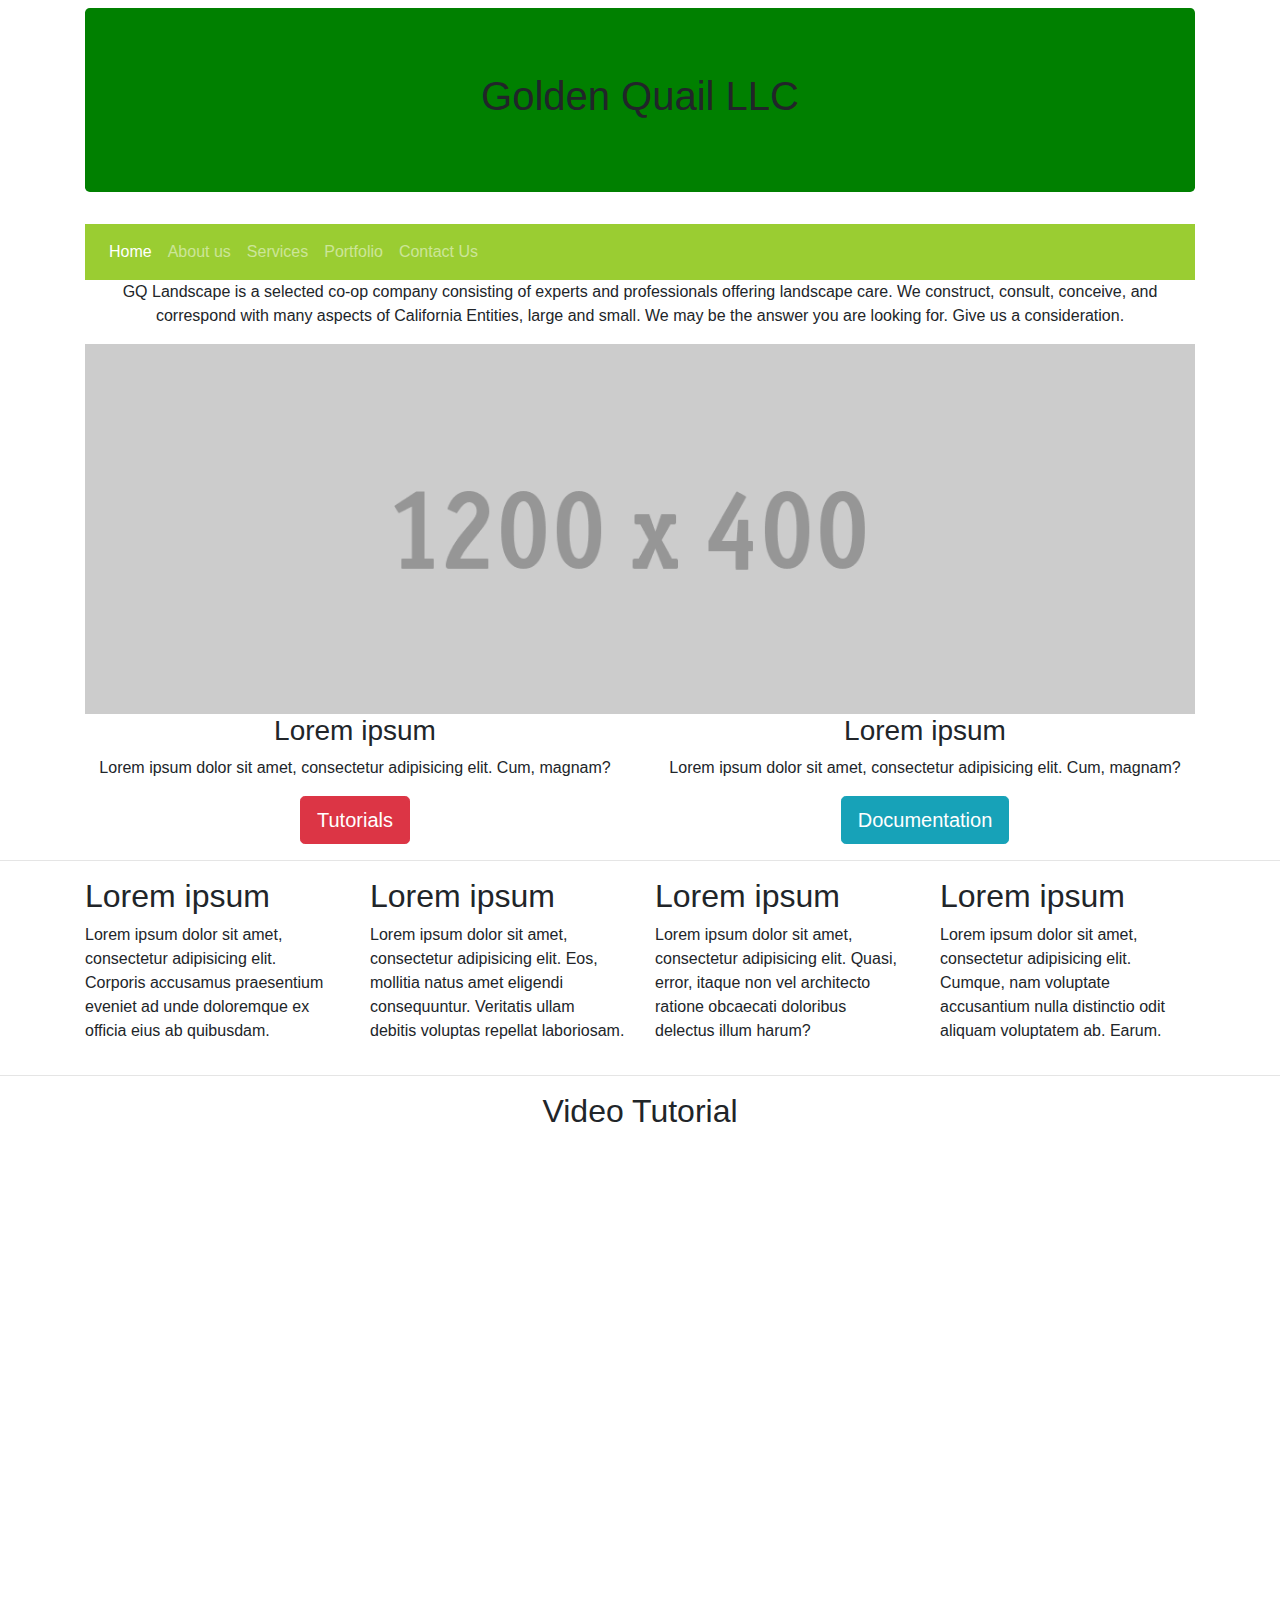
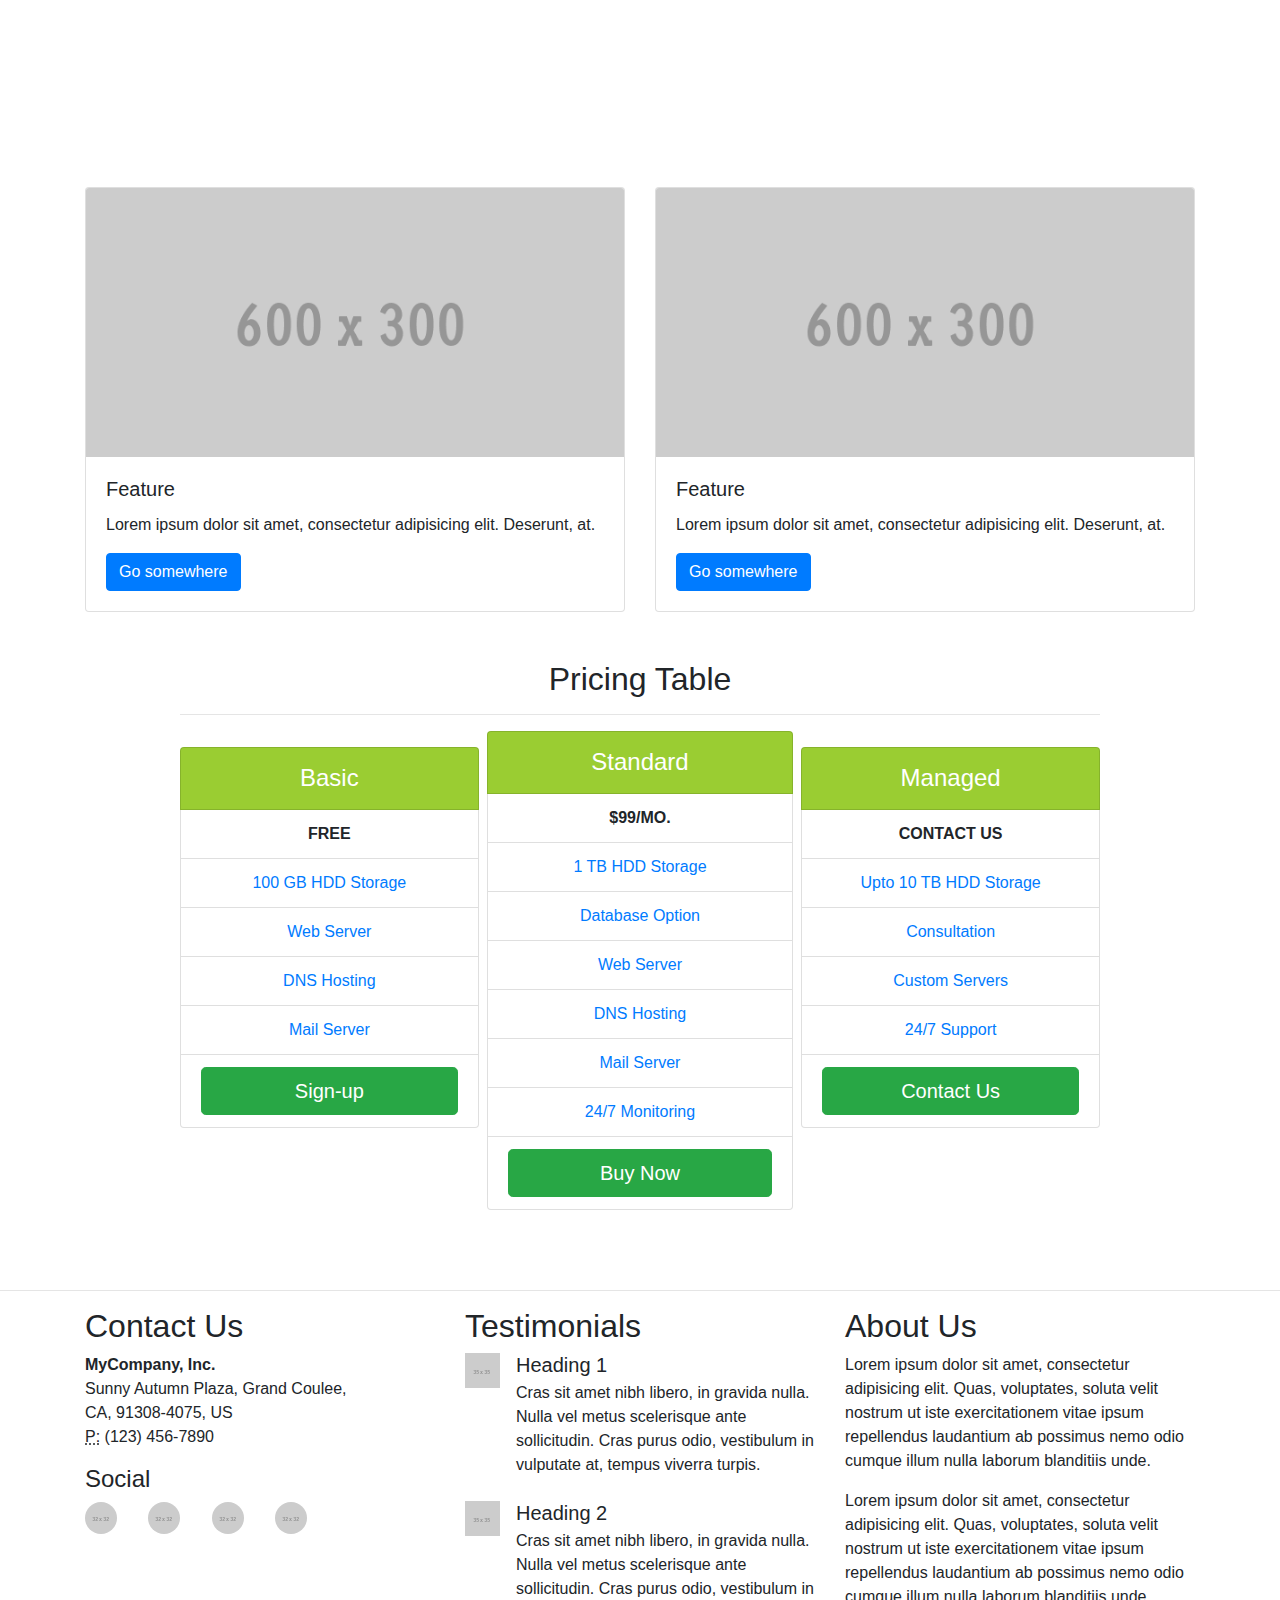
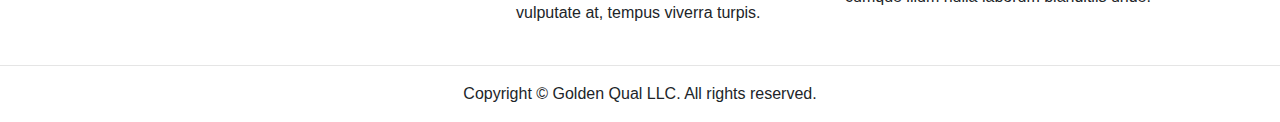
<file: GQ/index.html>
<!DOCTYPE html>
<html lang="en">
  <head>
    <meta charset="utf-8">
<!--    <meta http-equiv="X-UA-Compatible" content="IE=edge">-->
    <meta name="viewport" content="width=device-width, initial-scale=1">
    <title>Golden Qual LLC</title>
    <!-- Bootstrap -->
    <link href="css/bootstrap-4.4.1-gq.css" rel="stylesheet">
  </head>
  <body>
    <div class="container mt-2">
      <div class="row">
        <div class="col-12">
          <div class="jumbotron">
            <h1 class="text-center">Golden Quail LLC</h1>
            </div>
			<nav class="navbar navbar-expand-lg navbar-dark bg-dark">
			  <div class="collapse navbar-collapse" id="navbarSupportedContent">
				<ul class="navbar-nav mr-auto">
				  <li class="nav-item active">
					<a class="nav-link" href="#">Home <span class="sr-only">(current)</span></a>
				  </li>
				  <li class="nav-item">
					<a class="nav-link" href="./aboutUs.html">About us</a>
				  </li>
				  <li class="nav-item">
					<a class="nav-link" href="./services.html">Services</a>
					</li>	
				  <li class="nav-item">
					<a class="nav-link" href="./portfolio.html">Portfolio</a>	
				  </li>	
				  <li class="nav-item">
					<a class="nav-link" href="./contact.html">Contact Us</a>
				  </li>
				</ul>
			  </div>
			</nav>
            <p class="text-center">GQ Landscape is a selected co-op company consisting of experts and professionals offering landscape care. We construct, consult, conceive, and correspond with many aspects of California Entities, large and small. We may be the answer you are looking for. Give us a consideration.
			</p>
            <img src="images/1200X400.gif" alt="" class="img-fluid"> 
          </div>
        </div>
    </div>
    <div class="container">
      <div class="row">
        <div class="text-center col-md-6 col-12">
          <h3>Lorem ipsum</h3>
          <p>Lorem ipsum dolor sit amet, consectetur adipisicing elit. Cum, magnam?</p>
          <a class="btn btn-danger btn-lg" href="#" role="button">Tutorials</a>
        </div>
        <div class="text-center col-md-6 col-12">
          <h3>Lorem ipsum</h3>
          <p>Lorem ipsum dolor sit amet, consectetur adipisicing elit. Cum, magnam?</p>
          <a class="btn btn-info btn-lg" href="#" role="button">Documentation</a>
        </div>
      </div>
    </div>
    <hr>
    <div class="container">
      <div class="row">
        <div class="col-lg-3 col-md-6 col-12">
          <h2>Lorem ipsum</h2>
          <p>Lorem ipsum dolor sit amet, consectetur adipisicing elit. Corporis accusamus praesentium eveniet ad unde doloremque ex officia eius ab quibusdam.</p>
        </div>
        <div class="col-lg-3 col-md-6 col-12">
          <h2>Lorem ipsum</h2>
          <p>Lorem ipsum dolor sit amet, consectetur adipisicing elit. Eos, mollitia natus amet eligendi consequuntur. Veritatis ullam debitis voluptas repellat laboriosam.</p>
        </div>
        <div class="col-lg-3 col-md-6 col-12">
          <h2> Lorem ipsum</h2>
          <p>Lorem ipsum dolor sit amet, consectetur adipisicing elit. Quasi, error, itaque non vel architecto ratione obcaecati doloribus delectus illum harum?</p>
        </div>
        <div class="col-lg-3 col-md-6 col-12">
          <h2>Lorem ipsum</h2>
          <p>Lorem ipsum dolor sit amet, consectetur adipisicing elit. Cumque, nam voluptate accusantium nulla distinctio odit aliquam voluptatem ab. Earum.</p>
        </div>
      </div>
    </div>
    <hr>
    <section>
      <h2 class="text-center">Video Tutorial</h2>
      <div class="container">
        <div class="row">
          <div class="col-12">
            <div class="embed-responsive embed-responsive-16by9">
              <iframe class="embed-responsive-item" src="https://www.youtube.com/embed/lFqDM_YlXV8"></iframe>
            </div>
          </div>
        </div>
      </div>
    </section>
    <div class="container mt-4">
      <div class="row">
        <div class="col-sm-6">
          <div class="card">
            <img class="card-img-top" src="images/600X300.gif" alt="Card image cap">
            <div class="card-body">
              <h5 class="card-title">Feature</h5>
              <p class="card-text">Lorem ipsum dolor sit amet, consectetur adipisicing elit. Deserunt, at.</p>
              <a href="#" class="btn btn-primary">Go somewhere</a>
            </div>
          </div>
        </div>
        <div class="col-sm-6">
          <div class="card">
            <img class="card-img-top" src="images/600X300.gif" alt="Card image cap">
            <div class="card-body">
              <h5 class="card-title">Feature</h5>
              <p class="card-text">Lorem ipsum dolor sit amet, consectetur adipisicing elit. Deserunt, at.</p>
              <a href="#" class="btn btn-primary">Go somewhere</a>
            </div>
          </div>
        </div>
      </div>
    </div>
    <div class="container">
      <div class="row">
        <div class="container py-sm-4">
          <div class="row">
            <div class="col-md-10 my-4 mx-auto">
              <h2 class="text-center">Pricing Table</h2>
              <hr>
              <div class="row no-gutters my-3">
                <div class="col-md-4 pr-2">
                  <div class="list-group text-center my-3">
                    <div class="list-group-item text-white bg-dark">
                      <h4 class="text-center my-1">Basic</h4>
                    </div>
                    <div class="list-group-item text-uppercase font-weight-bold">
                      Free
                    </div>
                    <a href="#" class="list-group-item">
                    100 GB HDD Storage
                    </a>
                    <a href="#" class="list-group-item">
                    Web Server
                    </a>
                    <a href="#" class="list-group-item">
                    DNS Hosting
                    </a>
                    <a href="#" class="list-group-item">
                    Mail Server
                    </a>
                    <div class="list-group-item">
                      <button class="btn btn-success btn-lg btn-block text-truncate">Sign-up</button>
                    </div>
                  </div>
                </div>
                <div class="col-md-4">
                  <div class="list-group text-center">
                    <div class="list-group-item text-white bg-dark">
                      <h4 class="text-center my-1">Standard<br></h4>
                    </div>
                    <div class="list-group-item text-uppercase font-weight-bold">
                      $99/mo.
                    </div>
                    <a href="#" class="list-group-item">
                    1 TB HDD Storage
                    </a>
                    <a href="#" class="list-group-item">
                  Database Option
                    </a>
                    <a href="#" class="list-group-item">
                    Web Server
                    </a>
                    <a href="#" class="list-group-item">
                    DNS Hosting
                    </a>
                    <a href="#" class="list-group-item">
                    Mail Server
                    </a>
                    <a href="#" class="list-group-item">
                    24/7 Monitoring
                    </a>
                    <div class="list-group-item">
                      <button class="btn btn-success btn-lg btn-block text-truncate">Buy Now</button>
                    </div>
                  </div>
                </div>
                <div class="col-md-4 pl-2">
                  <div class="list-group text-center my-3">
                    <div class="list-group-item text-white bg-dark">
                      <h4 class="text-center my-1">Managed</h4>
                    </div>
                    <div class="list-group-item text-uppercase font-weight-bold">
                      Contact Us
                    </div>
                    <a href="#" class="list-group-item">
                    Upto 10 TB HDD Storage
                    </a>
                    <a href="#" class="list-group-item">
                    Consultation
                    </a>
                    <a href="#" class="list-group-item">
                    Custom Servers
                    </a>
                    <a href="#" class="list-group-item">
                    24/7 Support
                    </a>
                    <div class="list-group-item">
                      <button class="btn btn-success btn-lg btn-block text-truncate">Contact Us</button>
                    </div>
                  </div>
                </div>
              </div>
            </div>
          </div>
        </div>
      </div>
    </div>
    <hr>
    <div class="container">
      <div class="row">
        <div class="col-lg-4 col-md-6 col-sm-6 mb-md-0 mb-2">
          <h2>Contact Us</h2>
          <address>
            <strong>MyCompany, Inc.</strong><br>
            Sunny Autumn Plaza, Grand Coulee,<br>
            CA, 91308-4075, US<br>
            <abbr title="Phone">P:</abbr> (123) 456-7890
          </address>
          <h4>Social</h4>
          <div class="row">
            <div class="col-2"><img class="rounded-circle" src="images/32X32.gif" alt=""></div>
            <div class="col-2"><img class="rounded-circle" src="images/32X32.gif" alt=""></div>
            <div class="col-2"><img class="rounded-circle" src="images/32X32.gif" alt=""></div>
            <div class="col-2"><img class="rounded-circle" src="images/32X32.gif" alt=""></div>
          </div>
        </div>
        <div class="col-lg-4 col-md-6 col-12">
          <h2>Testimonials</h2>
          <ul class="list-unstyled">
            <li class="media">
              <img class="mr-3" src="images/35X35.gif" alt="Generic placeholder image">
              <div class="media-body">
                <h5 class="mt-0 mb-1">Heading 1</h5>
                <p class="mb-0">Cras sit amet nibh libero, in gravida nulla. Nulla vel metus scelerisque ante sollicitudin. Cras purus odio, vestibulum in vulputate at, tempus viverra turpis.</p>
              </div>
            </li>
            <li class="media my-4">
              <img class="mr-3" src="images/35X35.gif" alt="Generic placeholder image">
              <div class="media-body">
                <h5 class="mt-0 mb-1">Heading 2</h5>
                <p class="mb-0">Cras sit amet nibh libero, in gravida nulla. Nulla vel metus scelerisque ante sollicitudin. Cras purus odio, vestibulum in vulputate at, tempus viverra turpis.</p>
              </div>
            </li>
          </ul>
        </div>
        <div class="col-lg-4 col-12">
          <h2>About Us</h2>
          <p>Lorem ipsum dolor sit amet, consectetur adipisicing elit. Quas, voluptates, soluta velit nostrum ut iste exercitationem vitae ipsum repellendus laudantium ab possimus nemo odio cumque illum nulla laborum blanditiis unde.</p>
          <p>Lorem ipsum dolor sit amet, consectetur adipisicing elit. Quas, voluptates, soluta velit nostrum ut iste exercitationem vitae ipsum repellendus laudantium ab possimus nemo odio cumque illum nulla laborum blanditiis unde.</p>
        </div>
      </div>
    </div>
    <hr>
    <footer class="text-center">
      <div class="container">
        <div class="row">
          <div class="col-12">
            <p>Copyright © Golden Qual LLC. All rights reserved.</p>
          </div>
        </div>
      </div>
    </footer>
    <!-- jQuery (necessary for Bootstrap's JavaScript plugins) -->
    <script src="js/jquery-3.4.1.min.js"></script>
    <!-- Include all compiled plugins (below), or include individual files as needed -->
    <script src="js/popper.min.js"></script>
    <script src="js/bootstrap-4.4.1.js"></script>
  </body>
</html>
</file>
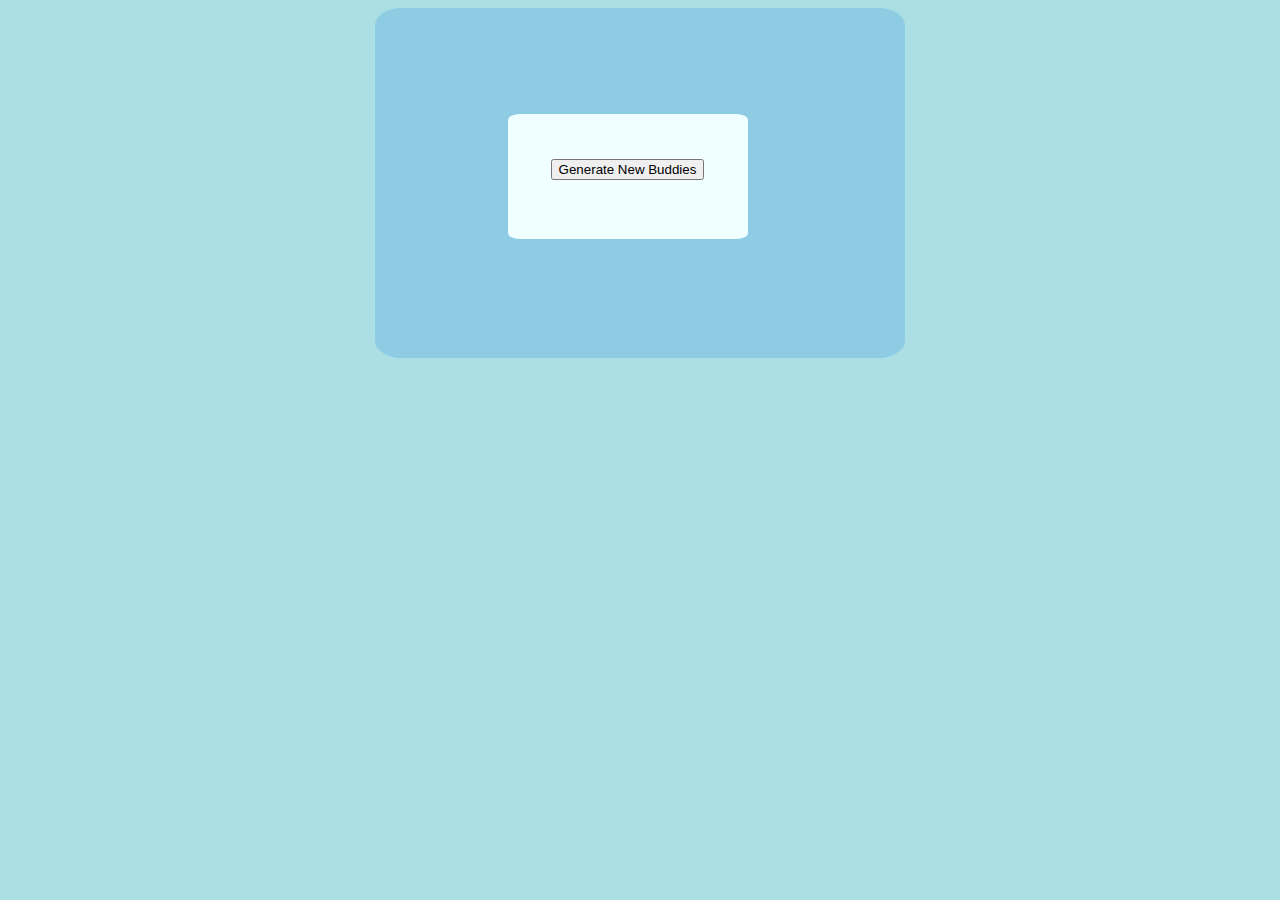
<file: website/index.html>
<!DOCTYPE html>
<html>
<title> Cesar Villalobos Huizar </title>
<head> 
<link rel="stylesheet" type="text/css" href="css/main.css">
    <script>
      (function(i,s,o,g,r,a,m){i['GoogleAnalyticsObject']=r;i[r]=i[r]||function(){
      (i[r].q=i[r].q||[]).push(arguments)},i[r].l=1*new Date();a=s.createElement(o),
      m=s.getElementsByTagName(o)[0];a.async=1;a.src=g;m.parentNode.insertBefore(a,m)
      })(window,document,'script','https://www.google-analytics.com/analytics.js','ga');

      ga('create', 'UA-79026731-1', 'auto');
      ga('send', 'pageview');

    </script>
</head>
<body>
    <script src="donuts.js"></script>
    <div id="parent">
        <!-- <div id="img-container">
            <img src="https://avatars2.githubusercontent.com/u/9059527?v=3&s=400" id="me">
        </div> -->
        <div id="main-content">
            <div id="projects" class="subtitleContainer"> 
                <button onclick="donutRandomizer()">Generate New Buddies</button>

            </div>

            <!-- <div id="projects" class="subtitleContainer"> Projects </div>
            <div id="github" class="subtitleContainer"> 
                <a href="http://www.github.com/cesarvh"> Github </a>
            </div>
            <div id="resume" class="subtitleContainer"> 
                <a href="src/resume.pdf"> Resume </a>
            </div>
            <div id="idk" class="subtitleContainer">
                    Other stuff -->
<!--                <a href="sierpinski.html"> upcoming view </a>-->
            </div>
        </div>
    </div>
</body>

</html>


<!--
<div class="profile" id="prof">
    <div id="picture_container" class="profile">
    <div id="picture">
        <img src="https://avatars2.githubusercontent.com/u/9059527?v=3&s=400">
    </div>
    </div>
    
    <div id="content">Hello. My name is Cesar Villalobos, and I am currently a student at UC Berkeley studying Linguistics, Cognitive Science, and Computer Science. As you can probably see this is still under construction ^_^ Check back soon!  
    </div>
    
    <div id="navBar">
    <ul>
        <li> Projects </li>
        <li> About Me </li>
        <li> Resume </li>
        <li> Github </li>
    </ul>
    </div>
-->
</file>
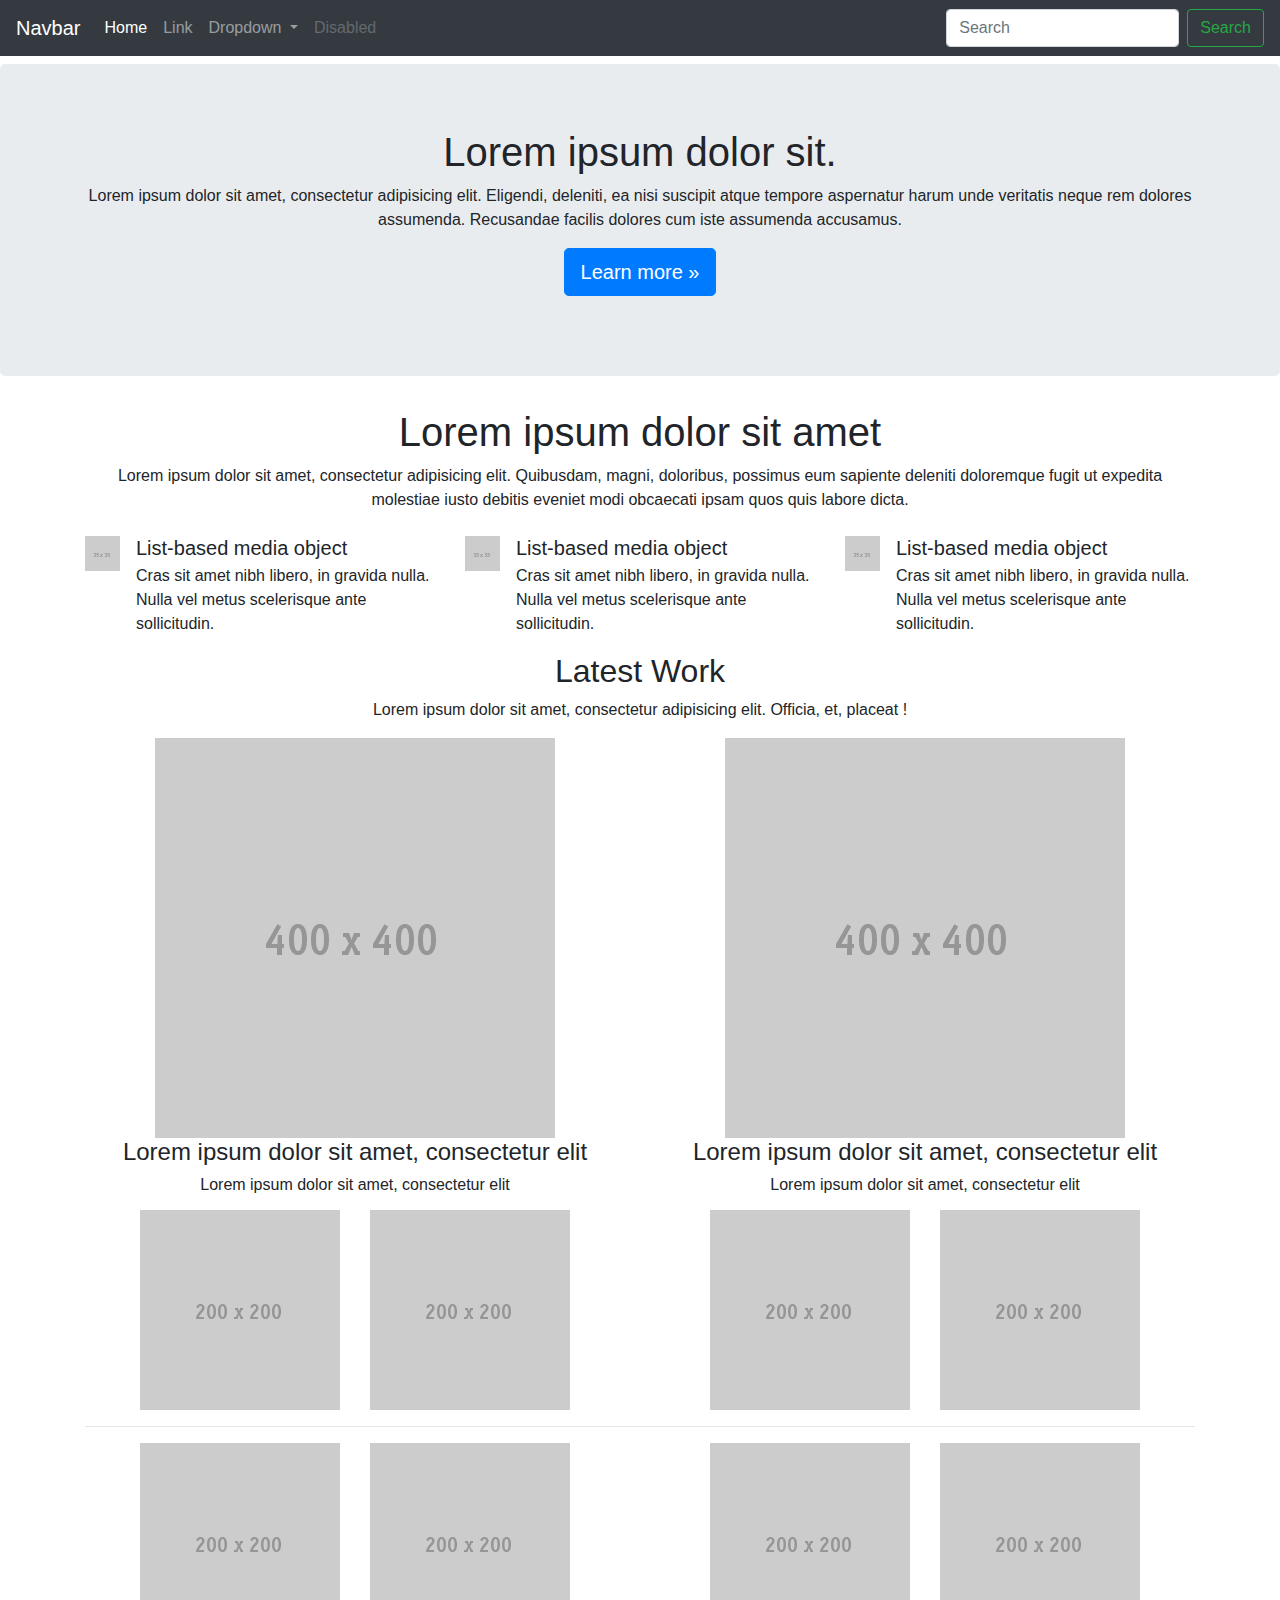
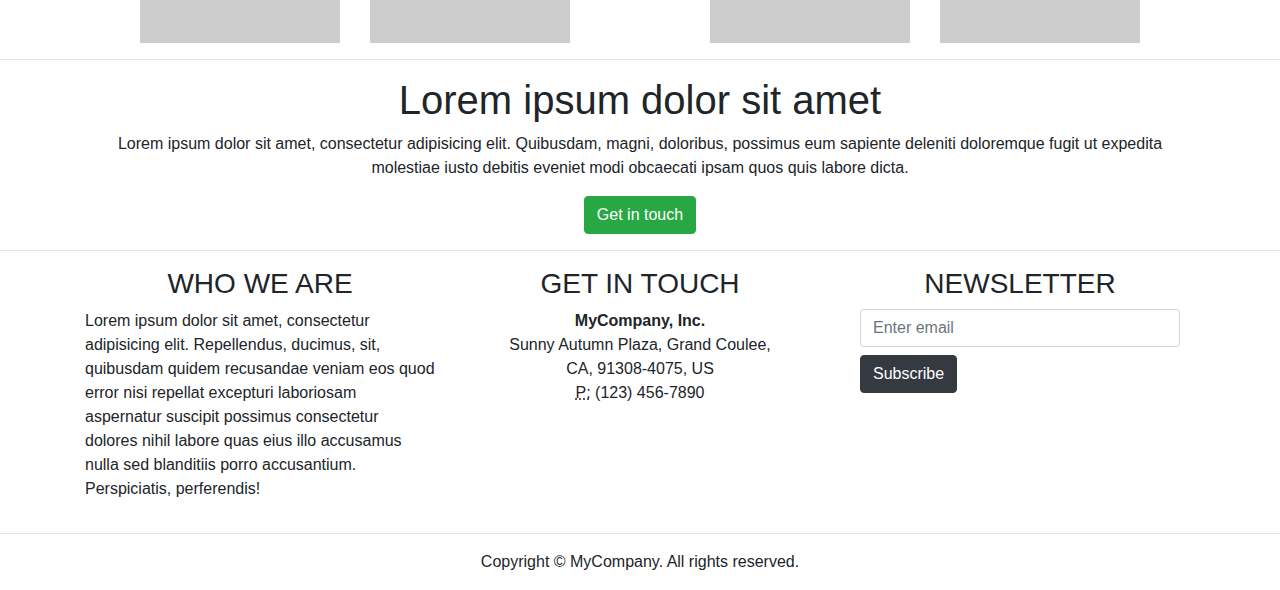
<file: portfolio.html>
<!DOCTYPE html>
<html lang="en">
  <head>
    <meta charset="utf-8">
    <meta http-equiv="X-UA-Compatible" content="IE=edge">
    <meta name="viewport" content="width=device-width, initial-scale=1">
    <title>Bootstrap Portfolio Page Template</title>
    <!-- Bootstrap -->
    <link href="css/bootstrap-4.4.1.css" rel="stylesheet">
  </head>
  <body>
    <nav class="navbar navbar-expand-lg navbar-dark bg-dark">
      <a class="navbar-brand" href="#">Navbar</a>
      <button class="navbar-toggler" type="button" data-toggle="collapse" data-target="#navbarSupportedContent" aria-controls="navbarSupportedContent" aria-expanded="false" aria-label="Toggle navigation">
      <span class="navbar-toggler-icon"></span>
      </button>
      <div class="collapse navbar-collapse" id="navbarSupportedContent">
        <ul class="navbar-nav mr-auto">
          <li class="nav-item active">
            <a class="nav-link" href="#">Home <span class="sr-only">(current)</span></a>
          </li>
          <li class="nav-item">
            <a class="nav-link" href="#">Link</a>
          </li>
          <li class="nav-item dropdown">
            <a class="nav-link dropdown-toggle" href="#" id="navbarDropdown" role="button" data-toggle="dropdown" aria-haspopup="true" aria-expanded="false">
            Dropdown
            </a>
            <div class="dropdown-menu" aria-labelledby="navbarDropdown">
              <a class="dropdown-item" href="#">Action</a>
              <a class="dropdown-item" href="#">Another action</a>
              <div class="dropdown-divider"></div>
              <a class="dropdown-item" href="#">Something else here</a>
            </div>
          </li>
          <li class="nav-item">
            <a class="nav-link disabled" href="#">Disabled</a>
          </li>
        </ul>
        <form class="form-inline my-2 my-lg-0">
          <input class="form-control mr-sm-2" type="search" placeholder="Search" aria-label="Search">
          <button class="btn btn-outline-success my-2 my-sm-0" type="submit">Search</button>
        </form>
      </div>
    </nav>
    <section>
      <div class="jumbotron text-center mt-2">
        <div class="container">
          <div class="row">
            <div class="col-12">
              <h1>Lorem ipsum dolor sit.</h1>
              <p>Lorem ipsum dolor sit amet, consectetur adipisicing elit. Eligendi, deleniti, ea nisi suscipit atque tempore aspernatur harum unde veritatis neque rem dolores assumenda. Recusandae facilis dolores cum iste assumenda accusamus.</p>
              <p><a class="btn btn-primary btn-lg" href="#" role="button">Learn more »</a></p>
            </div>
          </div>
        </div>
      </div>
    </section>
    <section>
      <div class="container">
        <div class="row">
          <div class="col-12 text-center">
            <h1>Lorem ipsum dolor sit amet</h1>
            <p>Lorem ipsum dolor sit amet, consectetur adipisicing elit. Quibusdam, magni, doloribus, possimus eum sapiente deleniti doloremque fugit ut expedita molestiae iusto debitis eveniet modi obcaecati ipsam quos quis labore dicta.</p>
          </div>
        </div>
      </div>
    </section>
    <section>
      <div class="container mt-2">
        <div class="row">
          <div class="col-md-4 col-12">
            <ul class="list-unstyled">
              <li class="media">
                <img class="mr-3" src="images/35X35.gif" alt="Generic placeholder image">
                <div class="media-body">
                  <h5 class="mt-0 mb-1">List-based media object</h5>
                  Cras sit amet nibh libero, in gravida nulla. Nulla vel metus scelerisque ante sollicitudin.
                </div>
              </li>
            </ul>
          </div>
          <div class="col-md-4 col-12">
            <ul class="list-unstyled">
              <li class="media">
                <img class="mr-3" src="images/35X35.gif" alt="Generic placeholder image">
                <div class="media-body">
                  <h5 class="mt-0 mb-1">List-based media object</h5>
                  Cras sit amet nibh libero, in gravida nulla. Nulla vel metus scelerisque ante sollicitudin.
                </div>
              </li>
            </ul>
          </div>
          <div class="col-md-4 col-12">
            <ul class="list-unstyled">
              <li class="media">
                <img class="mr-3" src="images/35X35.gif" alt="Generic placeholder image">
                <div class="media-body">
                  <h5 class="mt-0 mb-1">List-based media object</h5>
                  Cras sit amet nibh libero, in gravida nulla. Nulla vel metus scelerisque ante sollicitudin.
                </div>
              </li>
            </ul>
          </div>
        </div>
      </div>
    </section>
    <section>
      <div class="container">
        <div class="row">
          <div class="col-12 text-center">
            <h2>Latest Work</h2>
            <p>Lorem ipsum dolor sit amet, consectetur adipisicing elit. Officia, et, placeat !</p>
          </div>
        </div>
        <div class="row">
          <div class="col-md-6 col-12 text-center">
            <img class="img-fluid" src="images/400x400.gif" alt="">
            <h4>Lorem ipsum dolor sit amet, consectetur elit</h4>
            <h6>Lorem ipsum dolor sit amet, consectetur elit</h6>
          </div>
          <div class="col-md-6 col-12 text-center mt-md-0 mt-2">
            <img class="img-fluid" src="images/400x400.gif" alt="">
            <h4>Lorem ipsum dolor sit amet, consectetur elit</h4>
            <h6>Lorem ipsum dolor sit amet, consectetur elit</h6>
          </div>
        </div>
        <div class="row mt-2">
          <div class="col-md-3 col-6"><img class="img-fluid float-right" src="images/200x200.gif" alt=""></div>
          <div class="col-md-3 col-6"><img class="img-fluid float-left" src="images/200x200.gif" alt=""></div>
          <div class="col-md-3 col-6 mt-md-0 mt-1"><img class="img-fluid float-right" src="images/200x200.gif" alt=""></div>
          <div class="col-md-3 col-6 mt-md-0 mt-1"><img class="img-fluid float-left" src="images/200x200.gif" alt=""></div>
        </div>
        <hr>
        <div class="row">
          <div class="col-md-3 col-6"><img class="img-fluid float-right" src="images/200x200.gif" alt=""></div>
          <div class="col-md-3 col-6"><img class="img-fluid float-left" src="images/200x200.gif" alt=""></div>
          <div class="col-md-3 col-6 mt-md-0 mt-1"><img class="img-fluid float-right" src="images/200x200.gif" alt=""></div>
          <div class="col-md-3 col-6 mt-md-0 mt-1"><img class="img-fluid float-left" src="images/200x200.gif" alt=""></div>
        </div>
      </div>
    </section>
    <hr>
    <section>
      <div class="container">
        <div class="row">
          <div class="col-12 text-center">
            <h1>Lorem ipsum dolor sit amet</h1>
            <p>Lorem ipsum dolor sit amet, consectetur adipisicing elit. Quibusdam, magni, doloribus, possimus eum sapiente deleniti doloremque fugit ut expedita molestiae iusto debitis eveniet modi obcaecati ipsam quos quis labore dicta.</p>
            <button type="button" class="btn btn-success">Get in touch</button>
          </div>
        </div>
      </div>
    </section>
    <hr>
    <div class="section">
      <div class="container">
        <div class="row">
          <div class="col-md-4 col-12">
            <h3 class="text-center">WHO WE ARE</h3>
            <p>Lorem ipsum dolor sit amet, consectetur adipisicing elit. Repellendus, ducimus, sit, quibusdam quidem recusandae veniam eos quod error nisi repellat excepturi laboriosam aspernatur suscipit possimus consectetur dolores nihil labore quas eius illo accusamus nulla sed blanditiis porro accusantium. Perspiciatis, perferendis!</p>
          </div>
          <div class="col-md-4 col-12">
            <h3 class="text-center">GET IN TOUCH</h3>
            <address class="text-center">
              <strong>MyCompany, Inc.</strong><br>
              Sunny Autumn Plaza, Grand Coulee,<br>
              CA, 91308-4075, US<br>
              <abbr title="Phone">P:</abbr> (123) 456-7890
            </address>
          </div>
          <div class="col-md-4 col-12">
            <h3 class="text-center">NEWSLETTER</h3>
            <form>
              <div class="form-group col-12">
                <input type="email" class="form-control" id="exampleInputEmail1" placeholder="Enter email">
                <button type="submit" class="btn btn-dark mt-2">Subscribe</button>
              </div>
            </form>
          </div>
        </div>
      </div>
    </div>
    <hr>
    <footer class="text-center">
      <div class="container">
        <div class="row">
          <div class="col-12">
            <p>Copyright © MyCompany. All rights reserved.</p>
          </div>
        </div>
      </div>
    </footer>
    <!-- jQuery (necessary for Bootstrap's JavaScript plugins) -->
    <script src="js/jquery-3.4.1.min.js"></script>
    <!-- Include all compiled plugins (below), or include individual files as needed -->
    <script src="js/popper.min.js"></script>
    <script src="js/bootstrap-4.4.1.js"></script>
  </body>
</html>
</file>
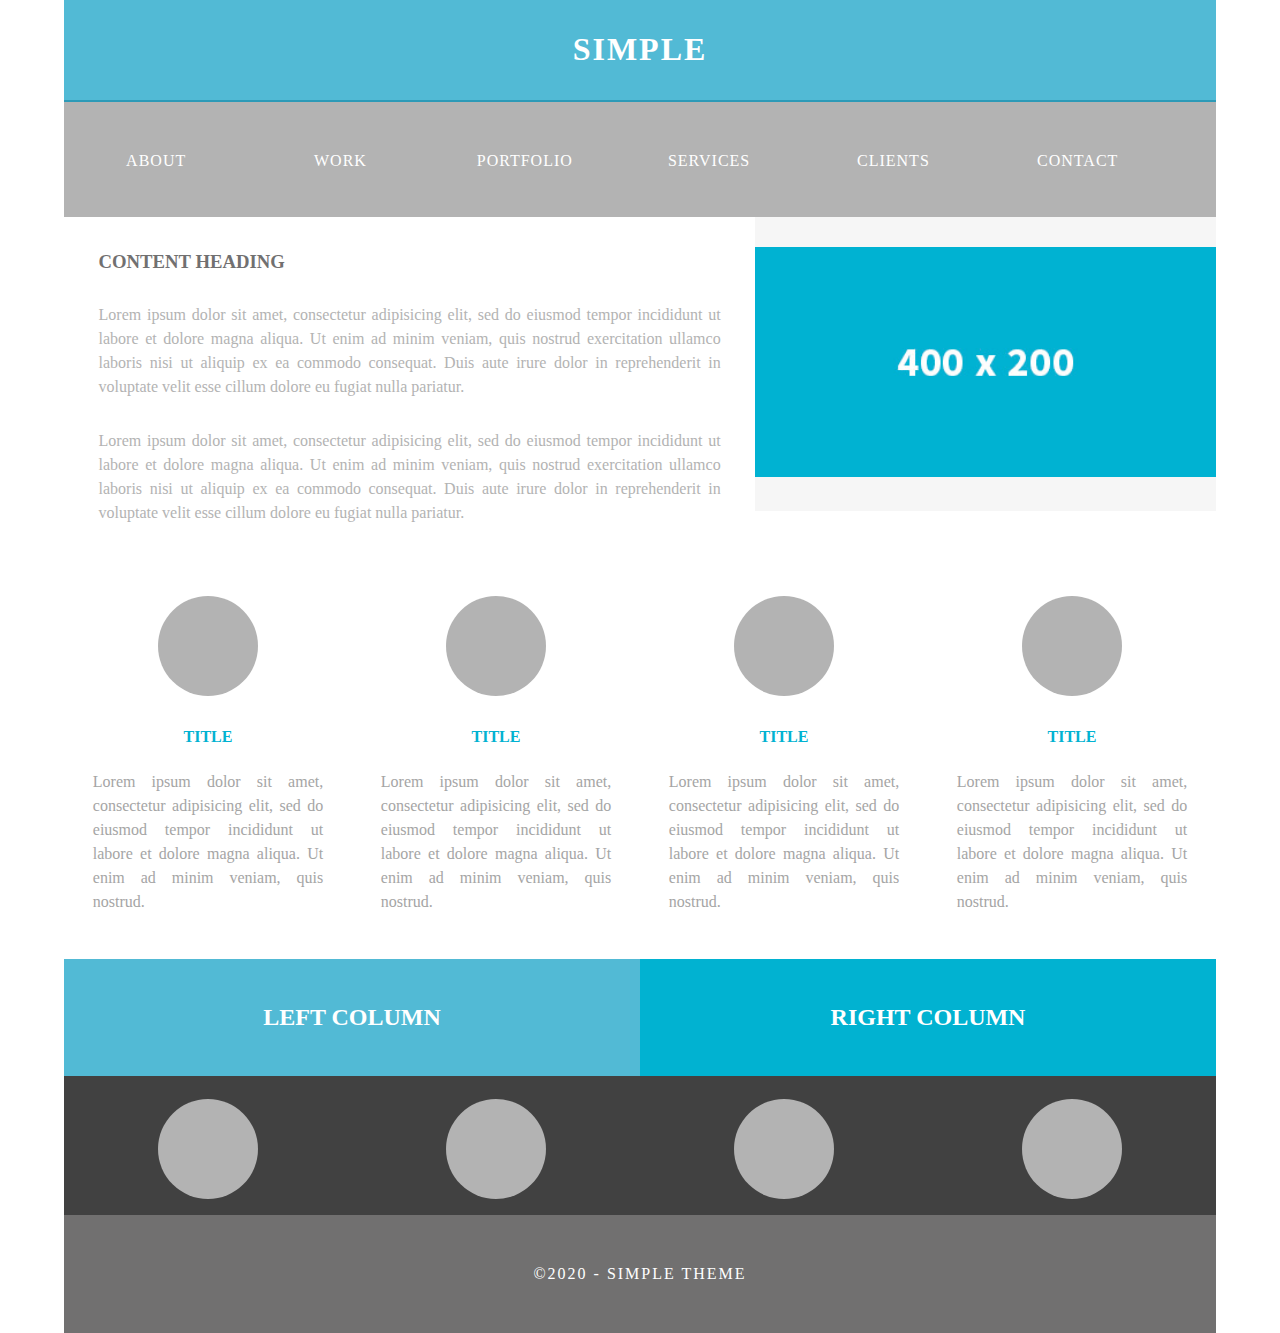
<file: services.html>
<!doctype html>
<html>
<head>
<meta charset="utf-8">
<meta http-equiv="X-UA-Compatible" content="IE=edge">
<meta name="viewport" content="width=device-width, initial-scale=1">
<title>Simple Theme</title>
<link href="css/multiColumnTemplate.css" rel="stylesheet" type="text/css">
<!-- HTML5 shim and Respond.js for IE8 support of HTML5 elements and media queries -->
<!-- WARNING: Respond.js doesn't work if you view the page via file:// -->
<!--[if lt IE 9]>
      <script src="https://oss.maxcdn.com/html5shiv/3.7.2/html5shiv.min.js"></script>
      <script src="https://oss.maxcdn.com/respond/1.4.2/respond.min.js"></script>
    <![endif]-->
</head>
<body>
<div class="container">
  <header>
    <div class="primary_header">
      <h1 class="title"> SIMPLE</h1>
    </div>
    <nav class="secondary_header" id="menu">
      <ul>
        <li>ABOUT</li>
        <li>WORK</li>
        <li>PORTFOLIO</li>
        <li>SERVICES</li>
        <li>CLIENTS</li>
        <li>CONTACT</li>
      </ul>
    </nav>
  </header>
  <section>
    <h2 class="noDisplay">Main Content</h2>
    <article class="left_article">
      <h3>content heading</h3>
      <p>Lorem ipsum dolor sit amet, consectetur adipisicing elit, sed do eiusmod tempor incididunt ut labore et dolore magna aliqua. Ut enim ad minim veniam, quis nostrud exercitation ullamco laboris nisi ut aliquip ex ea commodo consequat. Duis aute irure dolor in reprehenderit in voluptate velit esse cillum dolore eu fugiat nulla pariatur.</p>
      <p>Lorem ipsum dolor sit amet, consectetur adipisicing elit, sed do eiusmod tempor incididunt ut labore et dolore magna aliqua. Ut enim ad minim veniam, quis nostrud exercitation ullamco laboris nisi ut aliquip ex ea commodo consequat. Duis aute irure dolor in reprehenderit in voluptate velit esse cillum dolore eu fugiat nulla pariatur.</p>
    </article>
    <aside class="right_article"><img src="images/placeholder.jpg" alt="" width="400" height="200" class="placeholder"/> </aside>
  </section>
  <div class="row">
    <div class="columns">
      <p class="thumbnail_align"> <img src="images/bkg_06.jpg" alt="" class="thumbnail"/> </p>
      <h4>TITLE</h4>
      <p>Lorem ipsum dolor sit amet, consectetur adipisicing elit, sed do eiusmod tempor incididunt ut labore et dolore magna aliqua. Ut enim ad minim veniam, quis nostrud.</p>
    </div>
    <div class="columns">
      <p class="thumbnail_align"> <img src="images/bkg_06.jpg" alt="" class="thumbnail"/> </p>
      <h4>TITLE</h4>
      <p>Lorem ipsum dolor sit amet, consectetur adipisicing elit, sed do eiusmod tempor incididunt ut labore et dolore magna aliqua. Ut enim ad minim veniam, quis nostrud.</p>
    </div>
    <div class="columns">
      <p class="thumbnail_align"> <img src="images/bkg_06.jpg" alt="" class="thumbnail"/> </p>
      <h4>TITLE</h4>
      <p>Lorem ipsum dolor sit amet, consectetur adipisicing elit, sed do eiusmod tempor incididunt ut labore et dolore magna aliqua. Ut enim ad minim veniam, quis nostrud.</p>
    </div>
    <div class="columns">
      <p class="thumbnail_align"> <img src="images/bkg_06.jpg" alt="" class="thumbnail"/> </p>
      <h4>TITLE</h4>
      <p>Lorem ipsum dolor sit amet, consectetur adipisicing elit, sed do eiusmod tempor incididunt ut labore et dolore magna aliqua. Ut enim ad minim veniam, quis nostrud.</p>
    </div>
  </div>
  <div class="row blockDisplay">
    <div class="column_half left_half">
      <h2 class="column_title">LEFT COLUMN</h2>
    </div>
    <div class="column_half right_half">
      <h2 class="column_title">RIGHT COLUMN</h2>
    </div>
  </div>
  <div class="social">
    <p class="social_icon"><img src="images/bkg_06.jpg" width="100" alt="" class="thumbnail"/></p>
    <p class="social_icon"><img src="images/bkg_06.jpg" width="100" alt="" class="thumbnail"/></p>
    <p class="social_icon"><img src="images/bkg_06.jpg" width="100" alt="" class="thumbnail"/></p>
    <p class="social_icon"><img src="images/bkg_06.jpg" width="100" alt="" class="thumbnail"/></p>
  </div>
  <footer class="secondary_header footer">
    <div class="copyright">&copy;2020 - <strong>SIMPLE Theme</strong></div>
  </footer>
</div>
</body>
</html>
</file>
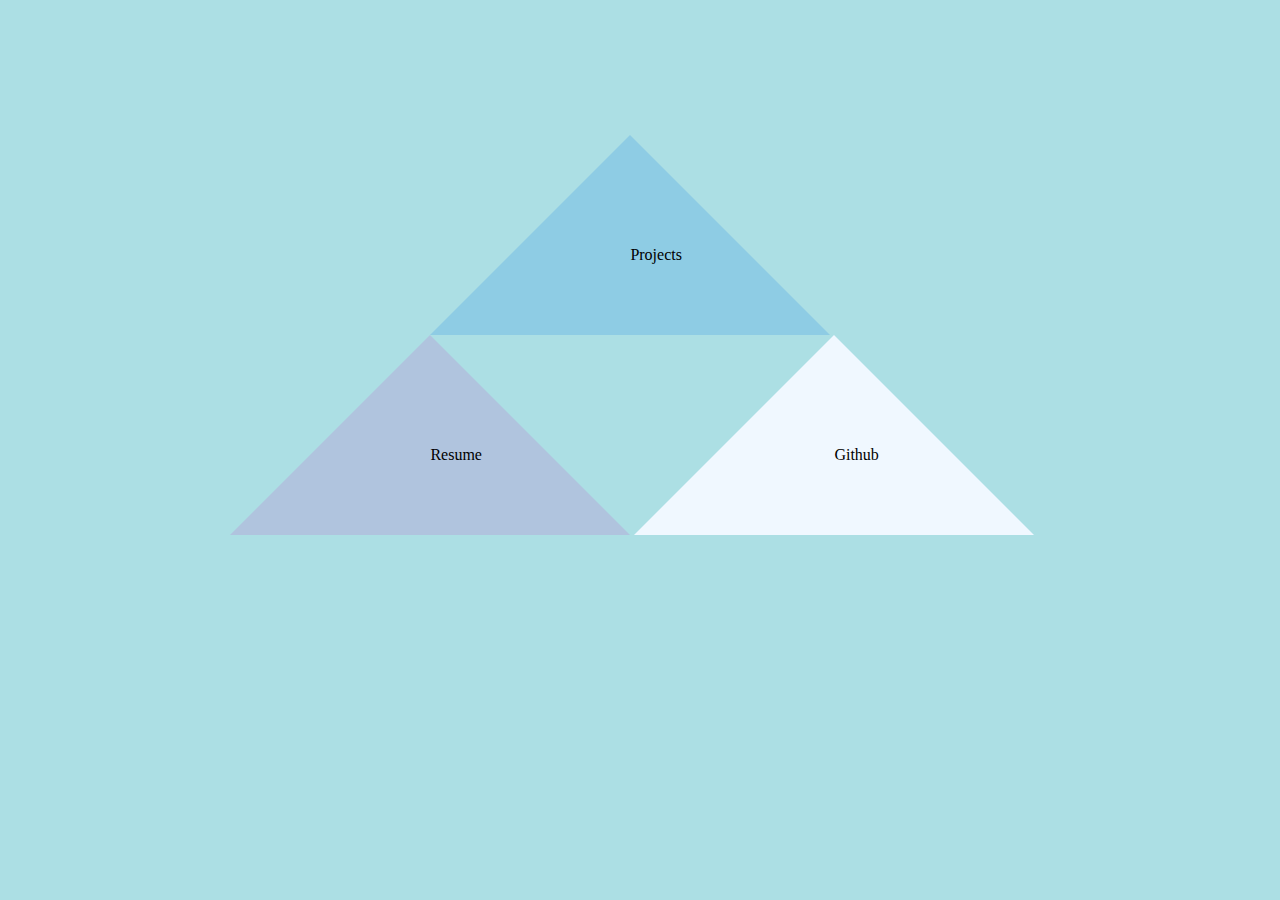
<file: sierpinski.html>
<!DOCTYPE html>
<title>Cesar Villalobos</title>
<head>
    <link rel="stylesheet" type="text/css" href="css/sierpinski.css" 
</head>
<body>
    <div id="mainContainer">
        <div id="topContainer">
            <div id="top" class="up">Projects</div>
        </div>
        <div id="bottomContainer">
            <div id="right" class="up">Resume</div>
            <div id="left" class="up">Github</div>
        </div>
    </div>
</body>

</html>
</file>
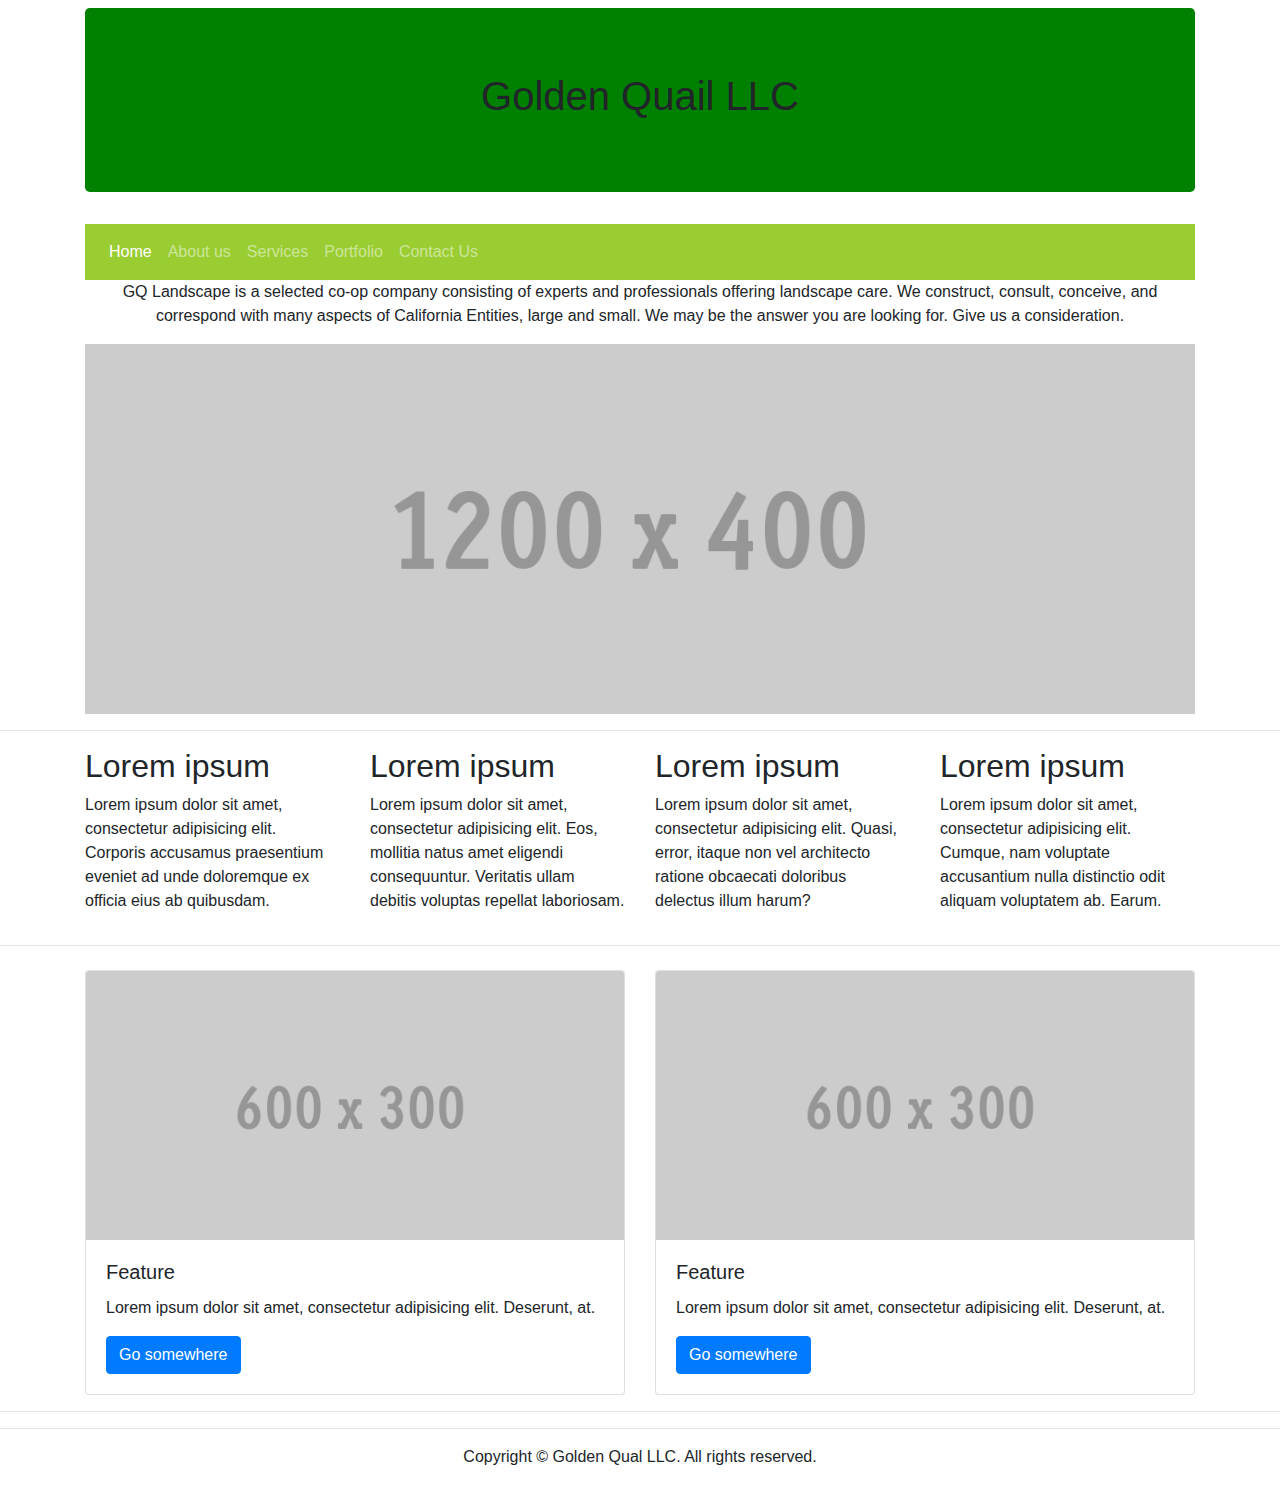
<file: GQ/aboutUs.html>
<!DOCTYPE html>
<html lang="en">
  <head>
    <meta charset="utf-8">
<!--    <meta http-equiv="X-UA-Compatible" content="IE=edge">-->
    <meta name="viewport" content="width=device-width, initial-scale=1">
    <title>Golden Qual LLC</title>
    <!-- Bootstrap -->
    <link href="css/bootstrap-4.4.1-gq.css" rel="stylesheet">
  </head>
  <body>
    <div class="container mt-2">
      <div class="row">
        <div class="col-12">
          <div class="jumbotron">
            <h1 class="text-center">Golden Quail LLC</h1>
            </div>
			<nav class="navbar navbar-expand-lg navbar-dark bg-dark">
			  <div class="collapse navbar-collapse" id="navbarSupportedContent">
				<ul class="navbar-nav mr-auto">
				  <li class="nav-item active">
					<a class="nav-link" href="#">Home <span class="sr-only">(current)</span></a>
				  </li>
				  <li class="nav-item">
					<a class="nav-link" href="./aboutUs.html">About us</a>
				  </li>
				  <li class="nav-item">
					<a class="nav-link" href="./services.html">Services</a>
					</li>	
				  <li class="nav-item">
					<a class="nav-link" href="./portfolio.html">Portfolio</a>	
				  </li>	
				  <li class="nav-item">
					<a class="nav-link" href="./contact.html">Contact Us</a>
				  </li>
				</ul>
			  </div>
			</nav>
            <p class="text-center">GQ Landscape is a selected co-op company consisting of experts and professionals offering landscape care. We construct, consult, conceive, and correspond with many aspects of California Entities, large and small. We may be the answer you are looking for. Give us a consideration.
			</p>
            <img src="images/1200X400.gif" alt="" class="img-fluid"> 
          </div>
        </div>
      </div>
    </div>
    
    <hr>
    <div class="container">
      <div class="row">
        <div class="col-lg-3 col-md-6 col-12">
          <h2>Lorem ipsum</h2>
          <p>Lorem ipsum dolor sit amet, consectetur adipisicing elit. Corporis accusamus praesentium eveniet ad unde doloremque ex officia eius ab quibusdam.</p>
        </div>
        <div class="col-lg-3 col-md-6 col-12">
          <h2>Lorem ipsum</h2>
          <p>Lorem ipsum dolor sit amet, consectetur adipisicing elit. Eos, mollitia natus amet eligendi consequuntur. Veritatis ullam debitis voluptas repellat laboriosam.</p>
        </div>
        <div class="col-lg-3 col-md-6 col-12">
          <h2> Lorem ipsum</h2>
          <p>Lorem ipsum dolor sit amet, consectetur adipisicing elit. Quasi, error, itaque non vel architecto ratione obcaecati doloribus delectus illum harum?</p>
        </div>
        <div class="col-lg-3 col-md-6 col-12">
          <h2>Lorem ipsum</h2>
          <p>Lorem ipsum dolor sit amet, consectetur adipisicing elit. Cumque, nam voluptate accusantium nulla distinctio odit aliquam voluptatem ab. Earum.</p>
        </div>
      </div>
    </div>
    <hr>
<div class="container mt-4">
  <div class="row">
        <div class="col-sm-6">
          <div class="card">
            <img class="card-img-top" src="images/600X300.gif" alt="Card image cap">
            <div class="card-body">
              <h5 class="card-title">Feature</h5>
              <p class="card-text">Lorem ipsum dolor sit amet, consectetur adipisicing elit. Deserunt, at.</p>
              <a href="#" class="btn btn-primary">Go somewhere</a>
            </div>
          </div>
        </div>
        <div class="col-sm-6">
          <div class="card">
            <img class="card-img-top" src="images/600X300.gif" alt="Card image cap">
            <div class="card-body">
              <h5 class="card-title">Feature</h5>
              <p class="card-text">Lorem ipsum dolor sit amet, consectetur adipisicing elit. Deserunt, at.</p>
              <a href="#" class="btn btn-primary">Go somewhere</a>
            </div>
          </div>
        </div>
      </div>
    </div>
<hr>
<hr>
    <footer class="text-center">
      <div class="container">
        <div class="row">
          <div class="col-12">
            <p>Copyright © Golden Qual LLC. All rights reserved.</p>
          </div>
        </div>
      </div>
    </footer>
    <!-- jQuery (necessary for Bootstrap's JavaScript plugins) -->
    <script src="js/jquery-3.4.1.min.js"></script>
    <!-- Include all compiled plugins (below), or include individual files as needed -->
    <script src="js/popper.min.js"></script>
    <script src="js/bootstrap-4.4.1.js"></script>
  </body>
</html>
</file>
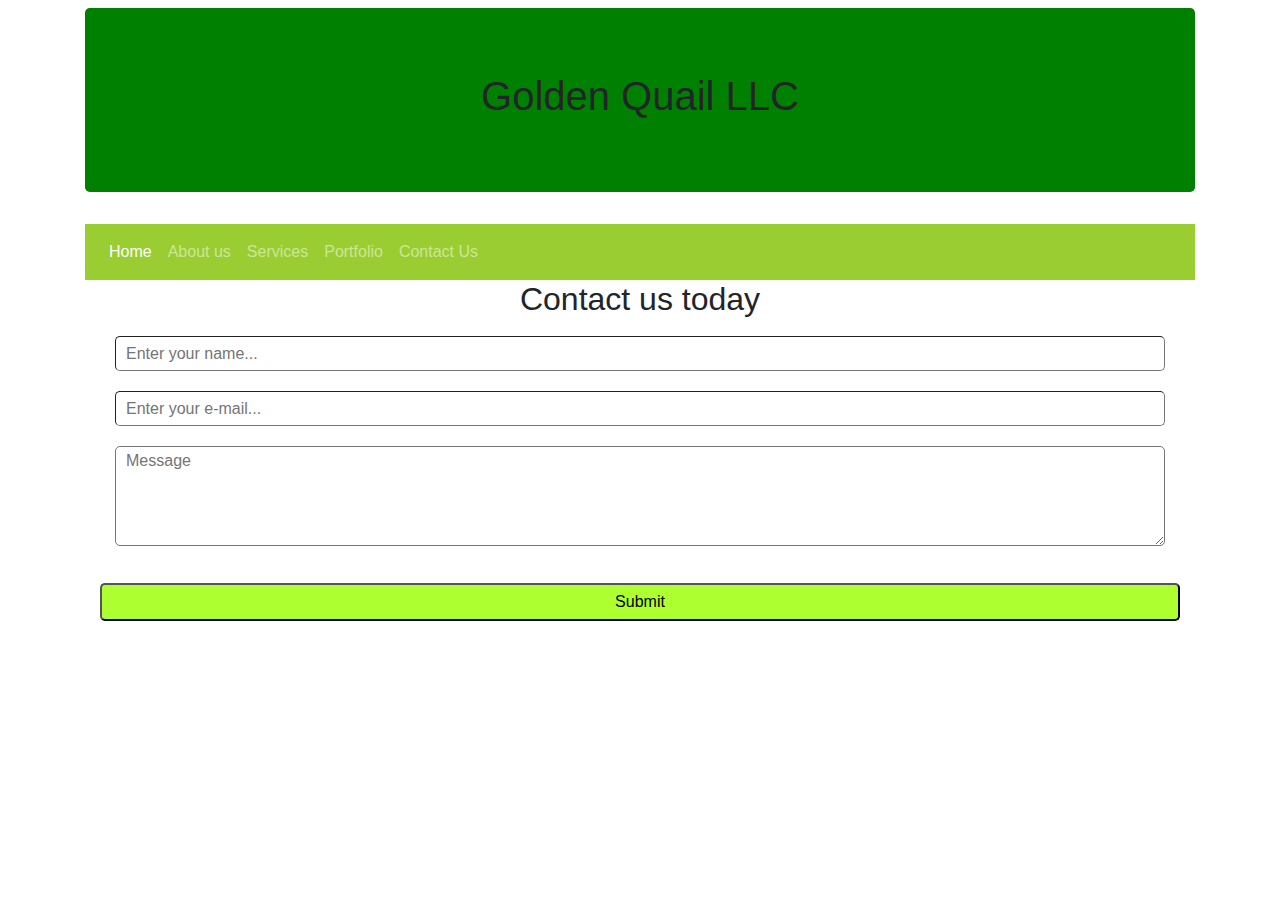
<file: GQ/contact.html>
<!DOCTYPE html>
<html lang="en">
  <head>
    <meta charset="utf-8">
<!--    <meta http-equiv="X-UA-Compatible" content="IE=edge">-->
    <meta name="viewport" content="width=device-width, initial-scale=1">
    <title>Golden Quail LLC</title>
    <!-- Bootstrap -->
    <link href="css/bootstrap-4.4.1-gq.css" rel="stylesheet">
  </head>
<body>
<div class="container mt-2">
      <div class="row">
        <div class="col-12">
          <div class="jumbotron">
            <h1 class="text-center" style="">Golden Quail LLC</h1>
          </div>
			<nav class="navbar navbar-expand-lg navbar-dark bg-dark">
			  <div class="collapse navbar-collapse" id="navbarSupportedContent">
				<ul class="navbar-nav mr-auto">
				  <li class="nav-item active">
					<a class="nav-link" href="#">Home <span class="sr-only">(current)</span></a>
				  </li>
				  <li class="nav-item">
					<a class="nav-link" href="./aboutUs.html">About us</a>
				  </li>
				  <li class="nav-item">
					<a class="nav-link" href="./services.html">Services</a>
				  </li>	
				  <li class="nav-item">
					<a class="nav-link" href="./portfolio.html">Portfolio</a>	
				  </li>	
				  <li class="nav-item">
					<a class="nav-link" href="./contact.html">Contact Us</a>
				  </li>
				</ul>
			  </div>
			</nav>
	<div class="container">
	<h2>Contact us today </h2>
	   <form class="col-xl-12" id="contact-form">
		<input class="contact-form-field" type="text" id="name" placeholder="Enter your name...">
		<input class="contact-form-field" type="text" id="email" placeholder="Enter your e-mail...">
		<textarea class="contact-form-field" id="content" placeholder="Message"></textarea>
		<br/>
		</form>
		
		<input type="submit" id="submit">
			
	</div>
    <div class="container">
      <div class>
      </div>
    </div>
  </div>
 </div>
</div>
<!-- jQuery (necessary for Bootstrap's JavaScript plugins) -->
  <script src="js/jquery-3.4.1.min.js"></script>
    <!-- Include all compiled plugins (below), or include individual files as needed -->
<script src="js/popper.min.js"></script>
<script src="js/bootstrap-4.4.1.js"></script>
</body>
</html>
</file>
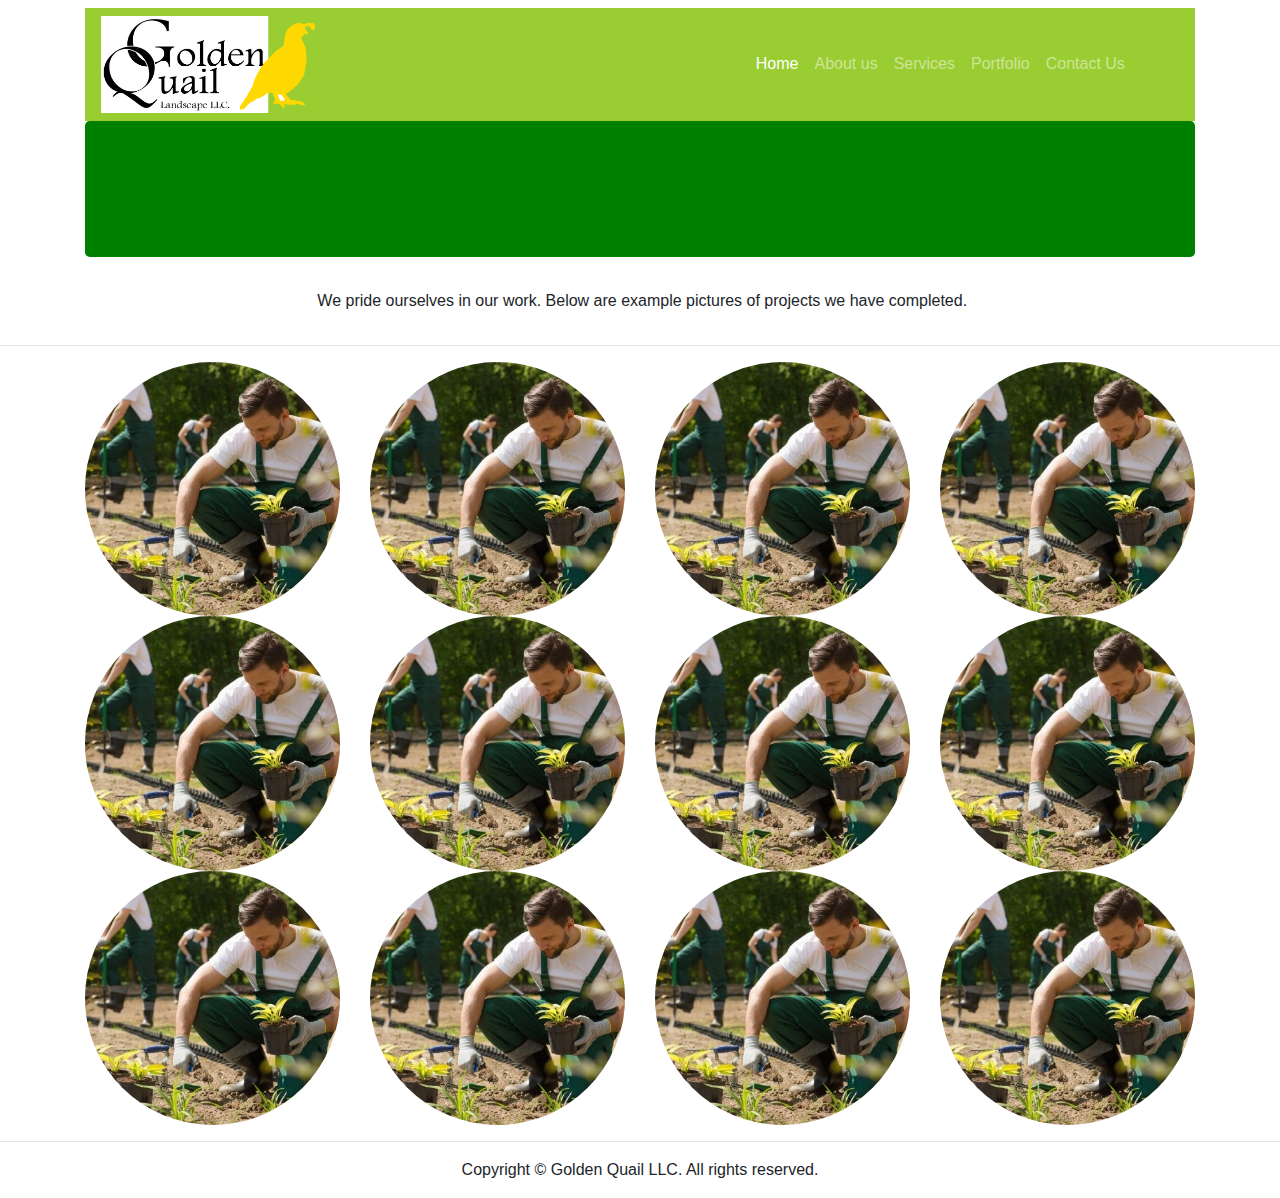
<file: GQ/portfolio.html>
<!DOCTYPE html>
<html lang="en">
  <head>
    <meta charset="utf-8">
<!--    <meta http-equiv="X-UA-Compatible" content="IE=edge">-->
    <meta name="viewport" content="width=device-width, initial-scale=1">
    <title>Golden Qual LLC</title>
    <!-- Bootstrap -->
    <link href="css/bootstrap-4.4.1-gq.css" rel="stylesheet">
  </head>
  <body>
    <div class="container mt-2">
		<nav class="navbar navbar-expand-lg navbar-dark bg-dark">
		<div class="navbar-collapse" id="navbarSupportedContent">
		  <img src="logo.svg" alt="" width="20%" height="20%">
			<div style="padding-right: 40%"></div>
		  <ul class="navbar-nav">

				<li class="nav-item active"> <a class="nav-link" href="./index.html">Home <span class="sr-only">(current)</span></a></li>
					<li class="nav-item"> <a class="nav-link" href="./aboutUs.html">About us</a></li>
					<li class="nav-item"> <a class="nav-link" href="./services.html">Services</a></li>
					<li class="nav-item"> <a class="nav-link" href="./portfolio.html">Portfolio</a></li>
					<li class="nav-item"> <a class="nav-link" href="./contact.html">Contact Us</a></li>
				  </ul>
			  </div>
		  </nav>		
      <div class="row">
        <div class="col-12">
          <div class="jumbotron">
            <h1 class="text-center"></h1>
            </div>
			
            <p class="text-center">&nbsp;We pride ourselves in our work. Below are example pictures of projects we have completed.
			</p>
          </div>
        </div>
      </div>
    <hr>
    <div class="container">
      <div class="row">
        <div class="col-lg-3 col-md-6 col-12">
			<img src="maintenance.jpg" alt="" width="400" height="399" class="img-fluid rounded-circle">
        </div>
        <div class="col-lg-3 col-md-6 col-12"> <img src="maintenance.jpg" alt="" width="400" height="399" class="img-fluid rounded-circle"> </div>
        <div class="col-lg-3 col-md-6 col-12"> <img src="maintenance.jpg" alt="" width="400" height="399" class="img-fluid rounded-circle"></div>
        <div class="col-lg-3 col-md-6 col-12"> <img src="maintenance.jpg" alt="" width="400" height="399" class="img-fluid rounded-circle"></div>
      </div>
      <div class="row">
        <div class="col-lg-3 col-md-6 col-12"> <img src="maintenance.jpg" alt="" width="400" height="399" class="img-fluid rounded-circle"> </div>
        <div class="col-lg-3 col-md-6 col-12"> <img src="maintenance.jpg" alt="" width="400" height="399" class="img-fluid rounded-circle"></div>
        <div class="col-lg-3 col-md-6 col-12"> <img src="maintenance.jpg" alt="" width="400" height="399" class="img-fluid rounded-circle"></div>
        <div class="col-lg-3 col-md-6 col-12"> <img src="maintenance.jpg" alt="" width="400" height="399" class="img-fluid rounded-circle"></div>
      </div>
      <div class="row">
        <div class="col-lg-3 col-md-6 col-12"> <img src="maintenance.jpg" alt="" width="400" height="399" class="img-fluid rounded-circle"> </div>
        <div class="col-lg-3 col-md-6 col-12"> <img src="maintenance.jpg" alt="" width="400" height="399" class="img-fluid rounded-circle"></div>
        <div class="col-lg-3 col-md-6 col-12"> <img src="maintenance.jpg" alt="" width="400" height="399" class="img-fluid rounded-circle"></div>
        <div class="col-lg-3 col-md-6 col-12"> <img src="maintenance.jpg" alt="" width="400" height="399" class="img-fluid rounded-circle"></div>
      </div>
    </div>
<hr>
    <footer class="text-center">
      <div class="container">
        <div class="row">
          <div class="col-12">
            <p>Copyright © Golden Quail LLC. All rights reserved.</p>
          </div>
        </div>
      </div>
    </footer>
    <!-- jQuery (necessary for Bootstrap's JavaScript plugins) -->
    <script src="js/jquery-3.4.1.min.js"></script>
    <!-- Include all compiled plugins (below), or include individual files as needed -->
    <script src="js/popper.min.js"></script>
    <script src="js/bootstrap-4.4.1.js"></script>
  </body>
</html>
</file>
<file: website/css/main.css>
body {
/*    width: 200px;*/
/*    height: 715px;*/
    background-color: #ACDFE4;
    border-radius: 5%;
}

#me {
    height: inherit;
    width: inherit;
    border-radius: 50%;

}

#parent {
    margin: 0 auto;

}


/* #img-container{
    width: 175px;
    height: 175px;
    background-color: #8ECCE4;
    border-radius: 50%;
    margin: auto;
    margin-bottom: 30px;

    
} */

#main-content {
    width: 530px;
    height: 350px;
    background-color: #8ECCE4;   
    border-radius: 5%;
    margin: auto;
}

.subtitleContainer {
    padding: 10px;
    text-align: center;
    vertical-align: middle;
    line-height: 90px;  
    display: inline-block;
    width: 220px;
    height: 105px;
    border-radius: 5%;
    text-decoration: none;
    margin-top: 20%;
    margin-left: 25%;
}

#resume {
    background-color:beige;  

}

#github {
    background-color: aliceblue;

}

#idk {
    background-color:burlywood;
    
}

#projects {
    background-color: azure;
}
</file>
<file: css/multiColumnTemplate.css>
@charset "UTF-8";
.container {
	background-color: #FFFFFF;
	width: 90%;
	margin-left: auto;
	margin-right: auto;
	border-bottom-width: 0px;
	padding-left: 0px;
	padding-top: 0px;
	padding-right: 0px;
	padding-bottom: 0px;
}
.row {
	width: 100%;
	margin-top: 0px;
	margin-right: 0px;
	margin-bottom: 0px;
	margin-left: 0px;
	padding-top: 0px;
	padding-right: 0px;
	padding-bottom: 0px;
	padding-left: 0px;
	display: inline-block
}
.row.blockDisplay {
	display: block;
}
.column_half {
	width: 50%;
	float: left;
	margin-top: 0px;
}
.columns {
	width: 25%;
	float: left;
	font-family: "Source Sans Pro";
	color: #A5A5A5;
	line-height: 24px;
	padding-top: 10px;
	padding-bottom: 10px;
	text-align: justify;
	margin-top: 15px;
	margin-bottom: 15px;
	padding-left: 0px;
	padding-right: 0px;
	margin-left: 0px;
	margin-right: 0px;
}
.row .columns p {
	padding-left: 10%;
	padding-right: 10%;
}
.container .columns h4 {
	text-align: center;
	color: #01B2D1;
}
.primary_header {
	width: 100%;
	background-color: #52bad5;
	padding-top: 10px;
	padding-bottom: 10px;
	clear: left;
	border-bottom: 2px solid #2C9AB7;
}
.secondary_header {
	width: 100%;
	padding-top: 50px;
	padding-bottom: 50px;
	background-color: #B3B3B3;
	clear: left;
}
.container .secondary_header ul {
	margin-top: 0%;
	margin-right: auto;
	margin-bottom: 0px;
	margin-left: auto;
	padding-top: 0px;
	padding-right: 0px;
	padding-bottom: 15px;
	padding-left: 0px;
	width: 100%;
}
.secondary_header ul li {
	list-style: none;
	float: left;
	margin-right: auto;
	margin-top: 0px;
	font-family: "Source Sans Pro";
	font-weight: normal;
	color: #FFFFFF;
	letter-spacing: 1px;
	margin-left: auto;
	text-align: center;
	width: 16%;
	transition: all 0.3s linear;
}
.secondary_header ul li:hover {
	color: #717070;
	cursor: pointer;
}
.left_article {
	background-color: #FFFFFF;
	width: 60%;
	float: left;
	font-family: "Source Sans Pro";
	color: #343434;
	padding-bottom: 15px;
}
.noDisplay {
	display: none;
}
.container .left_article h3 {
	padding-left: 5%;
	padding-right: 5%;
	margin-top: 5%;
	color: #717070;
	font-weight: bold;
	text-transform: uppercase;
}
.container .left_article p {
	padding-left: 5%;
	padding-right: 5%;
	text-align: justify;
	line-height: 24px;
	margin-top: 30px;
	margin-bottom: 15px;
	color: #B3B3B3;
}
.right_article {
	width: 40%;
	float: left;
	background-color: #F6F6F6;
}
.container .right_article ul {
	margin-top: 0px;
	margin-right: 0px;
	margin-bottom: 0px;
	margin-left: 0px;
	padding-top: 0px;
	padding-right: 0px;
	padding-bottom: 0px;
	padding-left: 0px;
}
.right_article ul li {
	font-family: "Source Sans Pro";
	list-style: none;
	text-align: center;
	background-color: #B3B3B3;
	width: 90%;
	margin-left: auto;
	margin-right: auto;
	margin-top: 10px;
	margin-bottom: 10px;
	padding-top: 15px;
	padding-bottom: 15px;
	color: #FFFFFF;
	font-weight: bold;
	border-radius: 0px;
	transition: all 0.3s linear;
	border-left: 5px solid #717070;
}
.right_article ul li:hover {
	background-color: #717070;
	cursor: pointer;
}
.footer {
	background-color: #717070;
}
.title {
	font-weight: bold;
	font-style: normal;
	font-family: "Source Sans Pro";
	text-align: center;
	color: #FFFFFF;
	letter-spacing: 2px;
}
.placeholder {
	/* [disabled]max-width: 400px;
*/
	/* [disabled]max-height: 200px;
*/
	width: 100%;
	padding-top: 30px;
	/* [disabled]padding-left: 19px;
*/
	padding-bottom: 30px;
	height: 100%;
}
.left_half {
	background-color: #52BAD5;
}
.container .column_half.left_half h2 {
	color: #FFFFFF;
	font-family: "Source Sans Pro";
	text-align: center;
}
.right_half {
	background-color: #01B2D1;
	color: #FFFFFF;
	font-family: "Source Sans Pro";
	text-align: center;
	font-weight: bold;
}
.column_title {
	padding-top: 25px;
	padding-bottom: 25px;
}
.copyright {
	text-align: center;
	background-color: #717070;
	color: #FFFFFF;
	text-transform: uppercase;
	font-weight: lighter;
	letter-spacing: 2px;
	border-top-width: 2px;
	font-family: "Source Sans Pro";
}
body {
	margin-top: 0px;
	margin-right: 0px;
	margin-bottom: 0px;
	margin-left: 0px;
}

@media (max-width: 320px) {
.secondary_header ul li {
	float: none;
	margin-top: 28px;
	margin-left: 0px;
	width: 100%;
}
.container .secondary_header ul {
	margin-top: 0px;
	margin-right: 0px;
	margin-bottom: 0px;
	margin-left: 0px;
	padding-top: 0px;
	padding-right: 0px;
	padding-bottom: 0px;
	padding-left: 0px;
	height: auto;
	width: 100%;
	text-align: center;
}
.secondary_header {
	margin-top: 0px;
	margin-right: 0px;
	margin-bottom: 0px;
	margin-left: 0px;
	padding-top: 1px;
	padding-bottom: 40px;
}
.left_article {
	width: 100%;
	height: auto;
}
.right_article {
	width: 100%;
	height: auto;
}
.placeholder {
	width: 100%;
	margin-top: 22PX;
	margin-right: 0px;
	margin-bottom: 22PX;
	margin-left: 0px;
	padding-top: 0px;
	padding-right: 0px;
	padding-bottom: 0px;
	padding-left: 0px;
	max-width: 400px;
	max-height: 200px;
	height: auto;
}
.columns {
	width: 100%;
	margin-top: 0px;
	margin-right: 0px;
	margin-bottom: 0px;
	margin-left: 0px;
	padding-top: 0PX;
	padding-right: 0PX;
	padding-bottom: 0PX;
	padding-left: 0PX;
}
.columns p {
	padding-left: 10px;
	padding-right: 10px;
}
.column_half.left_half {
	width: 100%;
}
.column_half.right_half {
	width: 100%;
}
.copyright {
	padding-top: 25px;
	padding-bottom: 0px;
	margin-bottom: 0px;
}
.container .left_article h3 {
	margin-top: 30px;
}
.social .social_icon img {
	width: 80%;
}
.container .secondary_header {
}
}

@media (min-width: 321px) and (max-width: 768px) {
.secondary_header ul li {
	float: none;
	margin-top: 28px;
	margin-left: 0px;
	width: 100%;
}
.container .secondary_header ul {
	margin-top: 0px;
	margin-right: 0px;
	margin-bottom: 0px;
	margin-left: 0px;
	padding-top: 0px;
	padding-right: 0px;
	padding-bottom: 0px;
	padding-left: 0px;
	height: auto;
	width: 100%;
	text-align: center;
}
.secondary_header {
	margin-top: 0px;
	margin-right: 0px;
	margin-bottom: 0px;
	margin-left: 0px;
	padding-top: 1px;
	padding-bottom: 40px;
}
.left_article {
	width: 100%;
	height: auto;
}
.right_article {
	width: 100%;
	height: auto;
	padding-bottom: 25px;
}
.placeholder {
	margin-top: 0px;
	margin-right: 0px;
	margin-bottom: 0px;
	margin-left: 0px;
	padding-top: 0px;
	padding-right: 0px;
	padding-bottom: 0px;
	padding-left: 0px;
	width: 100%;
	max-width: 100%;
	height: auto;
	max-height: 100%;
}
.columns {
	width: 100%;
	margin-top: 6px;
	margin-right: 0px;
	margin-bottom: 6px;
	margin-left: 0px;
	padding-top: 0px;
	padding-right: 0px;
	padding-bottom: 0px;
	padding-left: 0px;
}
.columns p {
	padding-left: 14px;
	padding-right: 14px;
}
.column_half.left_half {
	width: 100%;
}
.column_half.right_half {
	width: 100%;
}
}

@media (min-width: 769px) and (max-width: 1000px) {
.secondary_header {
	overflow: auto;
	padding-top: 30px;
	padding-bottom: 30px;
}
.secondary_header ul li {
	margin-top: 10px;
	margin-right: 7%;
	margin-bottom: 10px;
	margin-left: 7%;
}
.left_article {
	height: auto;
}
.right_article {
	height: auto;
	padding-bottom: 27px;
}
.placeholder {
	width: 100%;
	margin-left: 0px;
	margin-right: 0px;
	padding-left: 0px;
	padding-right: 0px;
}
.columns {
	width: 50%;
	float: left;
	padding-left: 0px;
	padding-top: 0px;
	padding-right: 0px;
	padding-bottom: 0px;
}
.container .columns p {
	padding-left: 25px;
	padding-right: 25px;
}
}

@media (min-width: 1001px) {
}
.thumbnail {
	width: 100px;
	border-radius: 200px;
	height: 100px;
	margin-left: auto;
}
.thumbnail_align {
	text-align: center;
}
.social {
	text-align: center;
	margin-right: 0px;
	margin-bottom: 0px;
	margin-left: 0px;
	width: 100%;
	background-color: #414141;
	clear: both;
	overflow: auto;
}
.social_icon {
	width: 25%;
	text-align: center;
	float: left;
	transition: all 0.3s linear;
	line-height: 0px;
	padding-top: 7px;
}
.container .social .social_icon:hover {
	cursor: pointer;
	opacity: 0.5;
}
#menu {
}
</file>
<file: css/sierpinski.css>
body {
    background-color: #ACDFE4;

}
/*
#down {
    
    width: 0; 
	height: 0; 
	border-left: 200px solid transparent;
	border-right: 200px solid transparent;
	border-top: 200px solid #f00;

}
*/

.up {
 	width: 0; 
	height: 0; 
/*    text-align: center;*/
    line-height: 240px;
    text-align: left;
    text-align: inherit;
	border-left: 200px solid transparent;
	border-right: 200px solid transparent;
    display: inline-block;
}

#top {
    border-bottom: 200px solid #8ECCE4;   
    margin-left: 200px;   
   
}

#mainContainer{
    height: inherit;
    width: inherit;
  position: absolute; /* or absolute */
  top: 15%;
  left: 18%;
}

#right {
    border-bottom: 200px solid lightsteelblue;
    display: inline-block;

}

#left{
    border-bottom: 200px solid aliceblue;   
    display: inline-block;
}

#bottomContainer{
    width: 600;
    height: 300;
    background-color: #ACDFE4;
    display: inline-block;

}

#topContainer{
    width: inherit;
    height: inherit;
    background-color: #ACDFE4;

}
</file>
